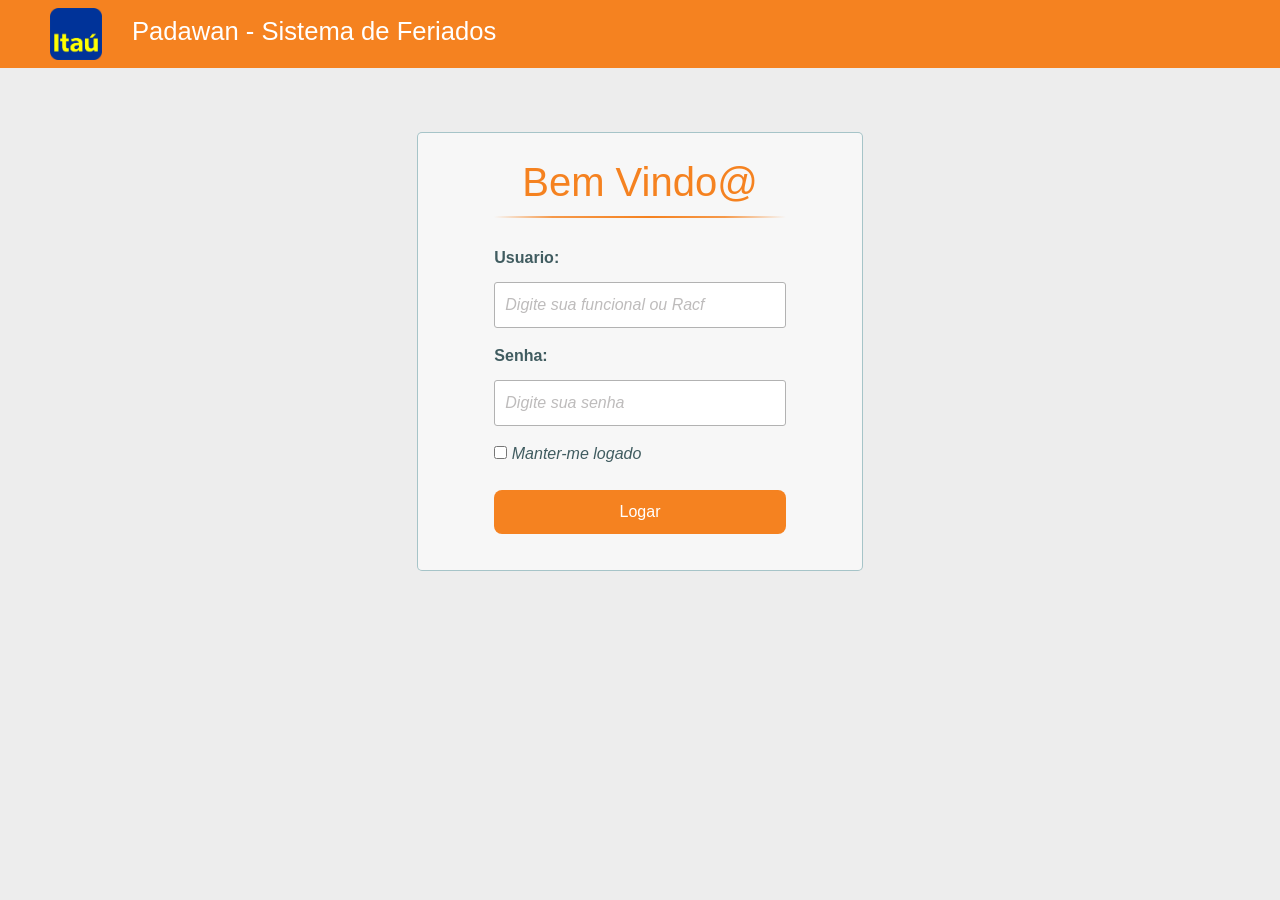
<file: FrontEnd/html/index.html>
<!DOCTYPE html>
<head><link rel="shortcut icon" href="..\imagens\favicon.ico" type="image/x-icon"/></head>

<header>
    <meta http-equiv="Content-Type" content="text/html; charset=utf-8">
    <title>Sistema Feriado - Home</title>
    <link rel="stylesheet" type="text/css" href="..\css\StyleP_Index.css">
    <link rel="stylesheet" type="text/css" href="..\css\social_media.css">
    <script src="..\js\index.js"></script>

    <!-- Import -->
    <link rel="stylesheet" href="https://stackpath.bootstrapcdn.com/bootstrap/4.5.0/css/bootstrap.min.css" integrity="sha384-9aIt2nRpC12Uk9gS9baDl411NQApFmC26EwAOH8WgZl5MYYxFfc+NcPb1dKGj7Sk" crossorigin="anonymous">
    
    <style> 
        body { background-color: #ededed }
    </style>

</header>

<body onload="carregainfo()">
<!-- Menu Nav com Imagem e Titulo-->
<nav class="navbar bg-laranja-itau">
    <div class="container-fluids">
        <div class="row col-12">
            <div class="col-xl-2 col-lg-2 col-md-3 col-sm-3 col-4">
                <a href="index.html"> <img src="..\imagens\logo-itau.png" alt="logo Itau" aria-hidden="true" style="width: 60%; float: right"> </a>
            </div>
            <div class="col-xl-9 col-lg-9 col-md-8 col-sm-9 col-8" style="position: relative;">
                <h3 class="titulo"> Padawan - Sistema de Feriados</h3> 
            </div>
            <div class="col-xl-1 col-lg-1 col-md-1 col-sm-0 col-0"></div>
        </div>
    </div>
</nav>
<!-- -->

<!-- Foto e Nome -->
    <div class="container-fluids" id="letra">
        <div class="row col-12">
            <div class="col-xl-3 col-lg-3 col-md-4 col-sm-4 col-5" style="background-color: white; box-shadow: 3px 3px 3px #f58220;">
                <div class="column_left">
                    <div class="column_foto">
                        <div id="fotoUser" align="right"></div>
                    </div>
                    <div class="column_user" align="left">
                        <div style="padding-top: 5%; text-indent: 0.5em; font-size: 40px;">
                            <div id="infoUser_Name"></div>
                            <div id="infoUser_racf" style="color: grey;"></div>
                            <div id="infoUser_funcional" style="color: grey;"></div>
                            <div id="infoUser_email" style="color: grey;"></div>
                        </div>
                    </div>
                </div>
            </div>

            <div class="col-xl-9 col-lg-9 col-md-8 col-sm-8 col-7"></div>

        </div>
    </div>
<!-- -->

<!-- Menu -->
<div class="container-fluids">
    <div class="row col-12">

        <div class="col-xl-3 col-lg-3 col-md-4 col-sm-4 col-5" style="background-color: white; box-shadow: 3px 3px 3px #f58220;">
            <div class="column_left" style="min-height: 90vh;">
                <div id="menu">
                    <ul>
                        <h4 style="font-style: italic; color: orange;">#Seja Digital</h4>
                        <li><a href="index.html">Home</a></li>
                        <li><a href="cadastrar.html">Criar Novo Feriado</a></li>
                        <li><a href="consultar.html">Consultar Feriado</a></li>
                        <li><a href=""><div onclick="logout()">Logout</div></a></li>
                    </ul>
                </div>
            </div>
        </div>
<!--  -->

<!-- Opcoes em Box -->
        <div class="col-xl-9 col-lg-9 col-md-8 col-sm-8 col-7">
            <div class="column_50">
                <div class="container-flex">
                    <div class="centralizar" style="text-indent: 1em;">
                        <a href="cadastrar.html" style="text-decoration: none;">
                            <form align="center">
                                <br>
                                <img src="..\imagens\icone_add.png" alt="Adicionar Feriado" aria-hidden="true" class="align_icone" width="10%">
                                <br>
                                <br>
                                <h3 style="font-size:1.5vw;">Criar Novo Feriado</h3>
                                <br>
                            </form>
                        </a>
                    </div>
                </div>
            </div>

            <div class="column_50">
                <div class="container-flex">
                    <div class="centralizar">
                        <a href="..\html\consultar.html" style="text-decoration: none;">
                            <form align="center">                                    
                                <br>
                                <img src="..\imagens\icone_consulta.png" alt="Consultar Feriado" aria-hidden="true" class="align_icone" width="10%">
                                <br>
                                <br>
                                <h3 houver style="font-size:1.5vw;"> Consultar Feriado</h3>
                                <br>
                            </form>
                        </a>
                    </div>
                </div>
            </div>
        </div>
    </div>
</div>
<!-- -->

<!-- Rodape -->

    <footer class="footer navbar-fixed-bottom">

        <div class="container-fluids">
            <div class="row col-12">

                <table style="width: 100%;">

                    <tr>
                        <td>
                            <h3 class="footer_style_L"> © 2020 Itaú Unibanco Holding S.A. CNPJ: 60.872.504/0001-23</h3>
                        </td>
                        <td>
                            <h3 class="footer_style_R"> Banco Itaú | Tudo pra você </h3>
                        </td>
                    </tr>

                    <tr>
                        <td>
                            <h3 class="footer_style_L" style="font-size:0.5vw; "> Praça Alfredo Egydio de Souza Aranha, 100,
                                Torre Olavo Setubal, Parque Jabaquara - CEP 04344-902 - São Paulo - Brasil </h3>
                        </td>
                        <td>
                            <div class="social-media">
                                <div class="social-icons">
                                    <a href="https://www.instagram.com/itau" target="_blank" role="button"
                                        aria-label="Instagram" rel="nofollow"><img src="..\imagens\ic1.png"></a>
                                    <a href="https://www.youtube.com/itau" target="_blank" role="button"
                                        aria-label="Youtube" rel="nofollow"><img src="..\imagens\ic2.png"></a>
                                    <a href="https://www.facebook.com/itau" target="_blank" role="button"
                                        aria-label="Facebook" rel="nofollow"><img src="..\imagens\ic3.png"></a>
                                    <a href="https://twitter.com/itau" target="_blank" role="button" aria-label="Twitter"
                                        rel="nofollow"><img src="..\imagens\ic4.png"></a>
                                </div>
                            </div>
                        </td>
                    </tr>

                </table>
            </div>
        </div>

    </footer>
<!-- -->



<!-- Import -->
<script src="https://code.jquery.com/jquery-3.5.1.slim.min.js" integrity="sha384-DfXdz2htPH0lsSSs5nCTpuj/zy4C+OGpamoFVy38MVBnE+IbbVYUew+OrCXaRkfj" crossorigin="anonymous"></script>
<script src="https://cdn.jsdelivr.net/npm/popper.js@1.16.0/dist/umd/popper.min.js" integrity="sha384-Q6E9RHvbIyZFJoft+2mJbHaEWldlvI9IOYy5n3zV9zzTtmI3UksdQRVvoxMfooAo" crossorigin="anonymous"></script>
<script src="https://stackpath.bootstrapcdn.com/bootstrap/4.5.0/js/bootstrap.min.js" integrity="sha384-OgVRvuATP1z7JjHLkuOU7Xw704+h835Lr+6QL9UvYjZE3Ipu6Tp75j7Bh/kR0JKI" crossorigin="anonymous"></script>

</body>

</html>
</file>
